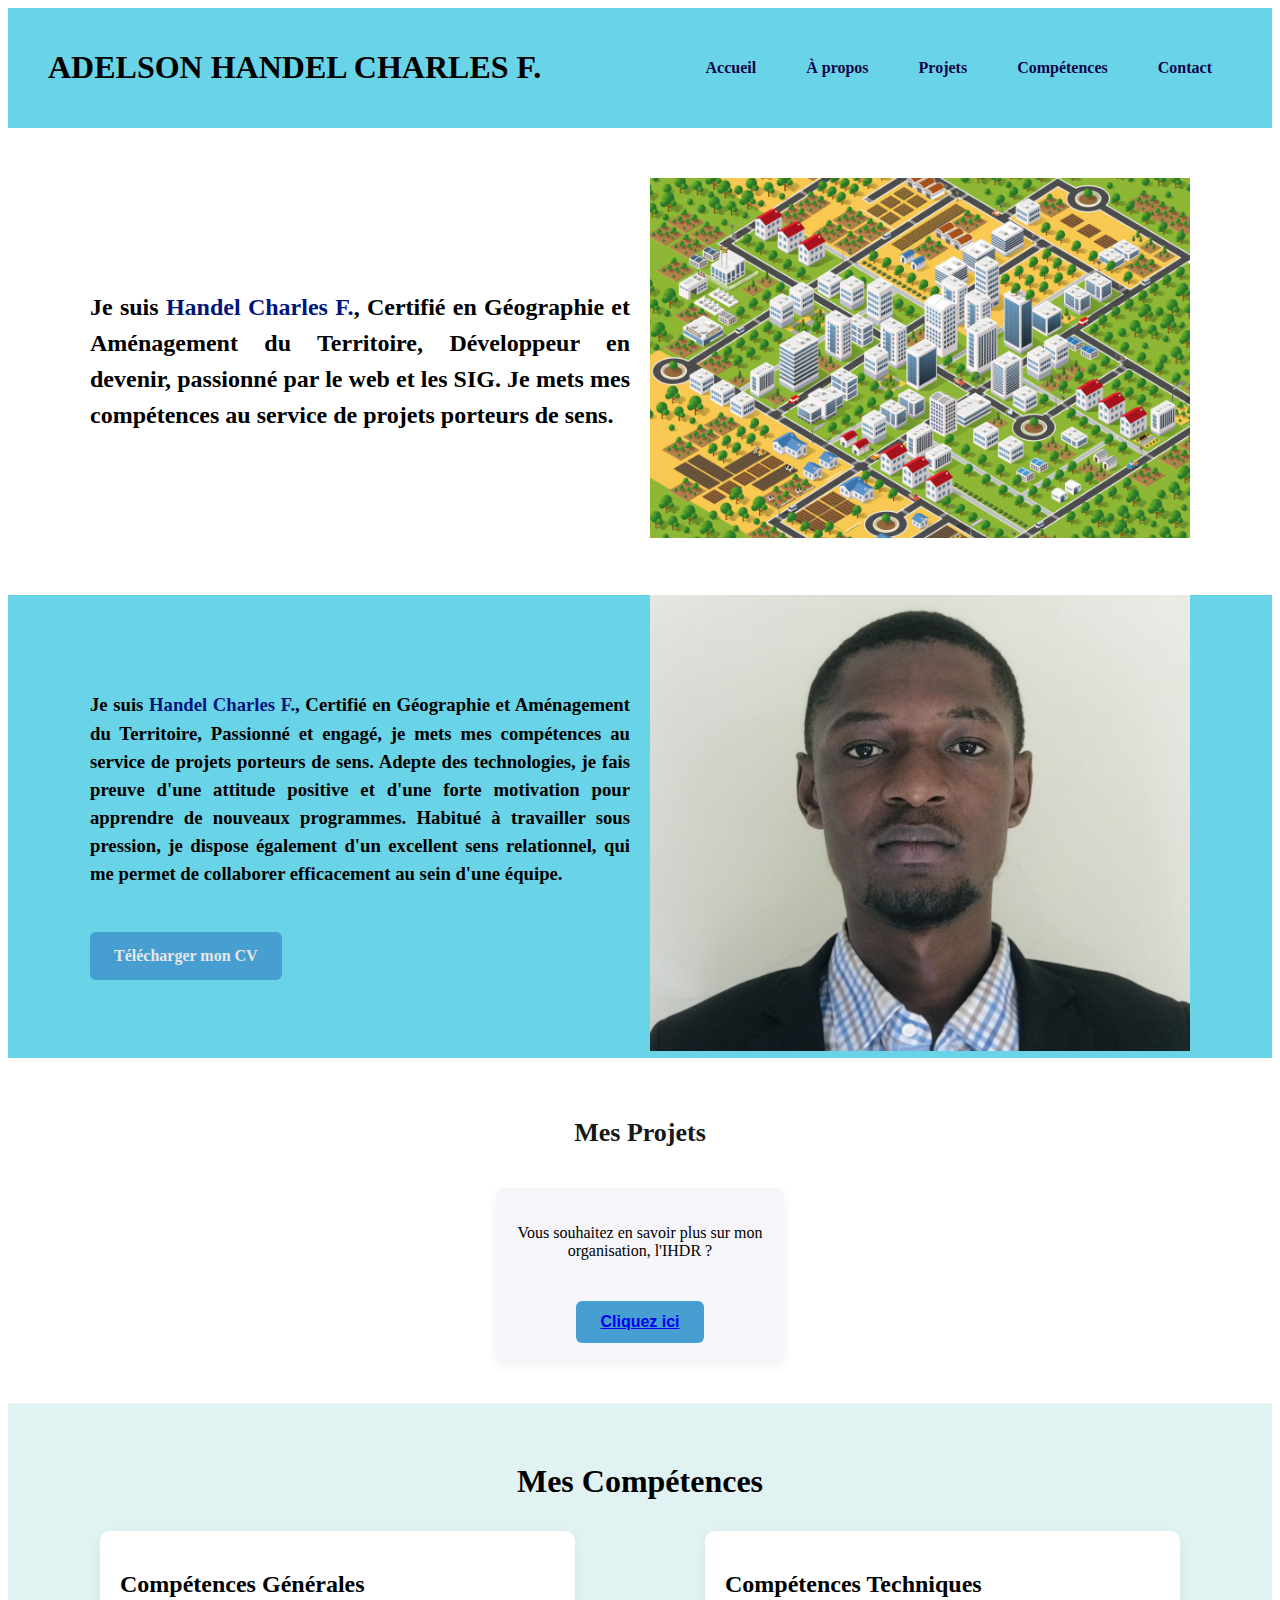
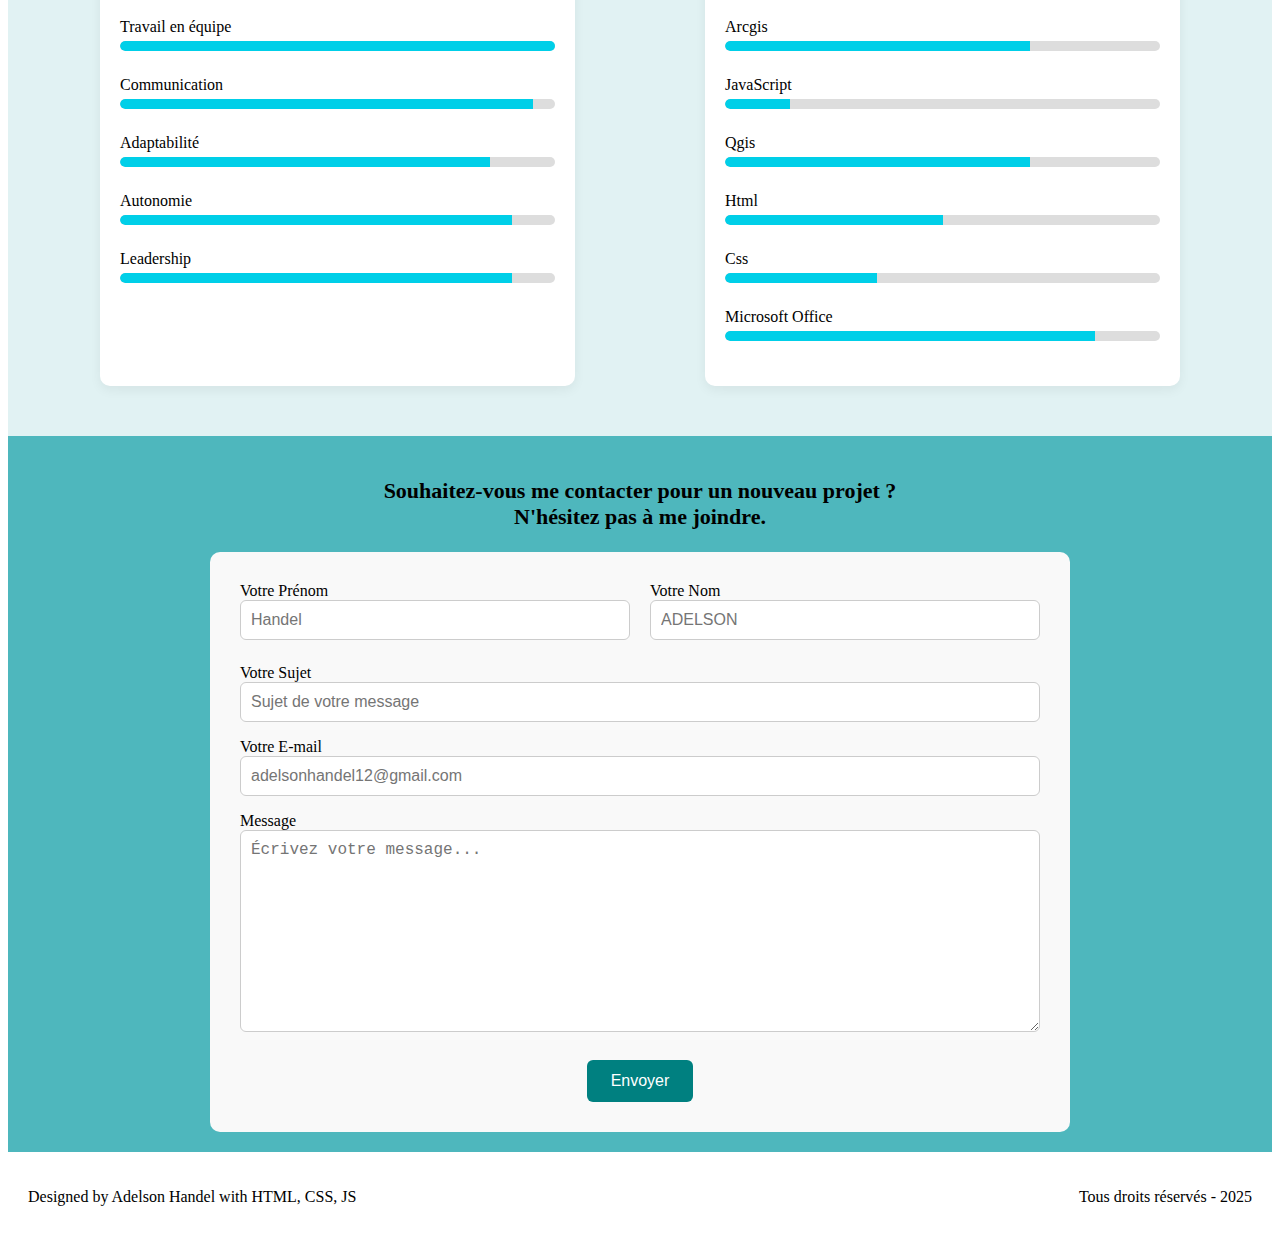
<file: index.html>
<!DOCTYPE html>
<html lang="fr">
<head>
    <meta charset="UTF-8">
    <meta name="viewport" content="width=device-width, initial-scale=1.0">
    <title>Adelson Handel</title>
    <link rel="stylesheet" href="portfolio.css"/>
    <script src="portfolio.js"></script>
</head>
<body>

<!-- Cette Partie concernera l'en tete, donc nous avons choisi comme lettre d pour les differents 
 classe qui reliera avec le CSS-->

    <section class="ad">
    <header class="ac">
       <nav class="aa">
      <h1>ADELSON <span> HANDEL CHARLES F.</span></h1>
      <ul class="ab">
        <li><a href=""><srong>Accueil</srong></a></li>
        <li><a href="Avant-propos.html">À propos</a></li>
        <li><a href="IHDR.html">Projets</a></li>
        <li><a href="">Compétences</a></li>
        <li><a href="Contact.html">Contact</a></li>
      </ul>
    </nav>
  </header>
  </section>



<!-- Pati sa a se pou 2em ak 3 em pati a ki preske menm -->

<section class="ba">
  <div class="bb">
  <div class="bc">
      <h2>Je suis <span class="bd"> Handel Charles F.</span>, Certifié en Géographie et Aménagement du Territoire, 
        Développeur en devenir, passionné par le web et les SIG.
        Je mets mes compétences au service de projets porteurs de sens.</h2>
  </div>
  <div class="be">
  <img src="amenagement.jpg" alt="amenagemengt">
  </div>
  </div>
</section>


<section class="ba1">
  <div class="bb">
  <div class="bc">
      <h3>Je suis <span class="bd"> Handel Charles F.</span>, Certifié en Géographie et Aménagement du Territoire, 
    Passionné et engagé, je mets mes compétences au service de projets porteurs de sens. Adepte des technologies, je fais preuve d'une attitude positive 
    et d'une forte motivation pour apprendre de nouveaux programmes. Habitué à travailler sous pression, 
    je dispose également d'un excellent sens relationnel, 
    qui me permet de collaborer efficacement au sein d'une équipe.</h3>

      <a href="CV Handel.pdf" class="bf" target="_blank">Télécharger mon CV</a>
   </div>
   <div class="be">
   <img src="ADELSON Handel Charles.jpg" alt="mon image">
   </div>
  </div>
</section>


  <!-- Pati ki pou pemet moun nan klike a pou l kapab al sou pwoje a -->

<section class="ca">
    <h2 class="cb">Mes Projets</h2>

    <div class="cc">
    <div class="cd">
        <p>Vous souhaitez en savoir plus sur mon organisation, l'IHDR ?</p>
        <button class="bf"><a href="IHDR.html" target="_blank"> Cliquez ici</a></button>
    </div>
    </div>
  </section>




<!--Pati ki pou mes competencess lan-->

  <section class="da">
  <h1 class="db">Mes Compétences</h1>
  <div class="dc">

    <section class="de">
      <h2> Compétences Générales </h2>

      <div class="dd"> Travail en équipe
        <div class="dg"><div class="df" style="width: 100%;"></div></div>
      </div>
      <div class="dd"> Communication
        <div class="dg"><div class="df" style="width: 95%;"></div></div>
      </div>
      <div class="dd">Adaptabilité
        <div class="dg"><div class="df" style="width: 85%;"></div></div>
      </div>
      <div class="dd"> Autonomie
        <div class="dg"><div class="df" style="width: 90%;"></div></div>
      </div>
      <div class="dd"> Leadership
        <div class="dg"><div class="df" style="width: 90%;"></div></div>
      </div>
    </section>

    <section class="de">
      <h2>Compétences Techniques</h2>

      <div class="dd">Arcgis
        <div class="dg"><div class="df" style="width: 70%;"></div></div>
      </div>
      <div class="dd">JavaScript
        <div class="dg"><div class="df" style="width: 15%;"></div></div>
      </div>
      <div class="dd">Qgis
        <div class="dg"><div class="df" style="width: 70%;"></div></div>
      </div>
      <div class="dd"> Html
        <div class="dg"><div class="df" style="width: 50%;"></div></div>
      </div>
      <div class="dd">Css
        <div class="dg"><div class="df" style="width: 35%;"></div></div>
      </div>
      <div class="dd">Microsoft Office
        <div class="dg"><div class="df" style="width: 85%;"></div></div>
      </div>
    </section>

  </div>
</section>

  


<!--Pati ki pou fomile a -->

  <section class="ea">
  <p class="eb">Souhaitez-vous me contacter pour un nouveau projet ?<br> 
    N'hésitez pas à me joindre.</p>

  <form id="la" action="https://formsubmit.co/adelsonhandel12@gmail.com" method="POST" onsubmit="return validerFormulaire()">

    <div class="ec">
      <div class="ed">
        <label for="prenom">Votre Prénom</label>
        <input type="text" id="prenom" placeholder="Handel" />
      </div>

      <div class="ed">
        <label for="nom">Votre Nom</label>
        <input type="text" id="nom" placeholder="ADELSON" />
      </div>
    </div>

    <div class="ed">
      <label for="sujet"> Votre Sujet</label>
      <input type="text" id="sujet" placeholder="Sujet de votre message" maxlength="180"/>
    </div>

    <div class="ed">
      <label for="Email">Votre E-mail</label>
      <input type="text" id="Email" placeholder="adelsonhandel12@gmail.com" maxlength="180"/>
    </div>

    <div class="ed">
      <label for="description"> Message </label>
      <textarea id="description" rows="10" cols="50" placeholder="Écrivez votre message..."></textarea>
    </div>

    <div class="ee">
    <button type="submit"><a href="adelsonhandel12@gmail.com"></a>Envoyer</button>
    </div>
  </form>
</section>





<!--Sa a se pye paj la -->
   <footer>
    <p class="ia"> Designed by Adelson Handel with HTML, CSS, JS</p>
    <p> Tous droits réservés - 2025</p>
   </footer> 
</body>
</html>
</file>
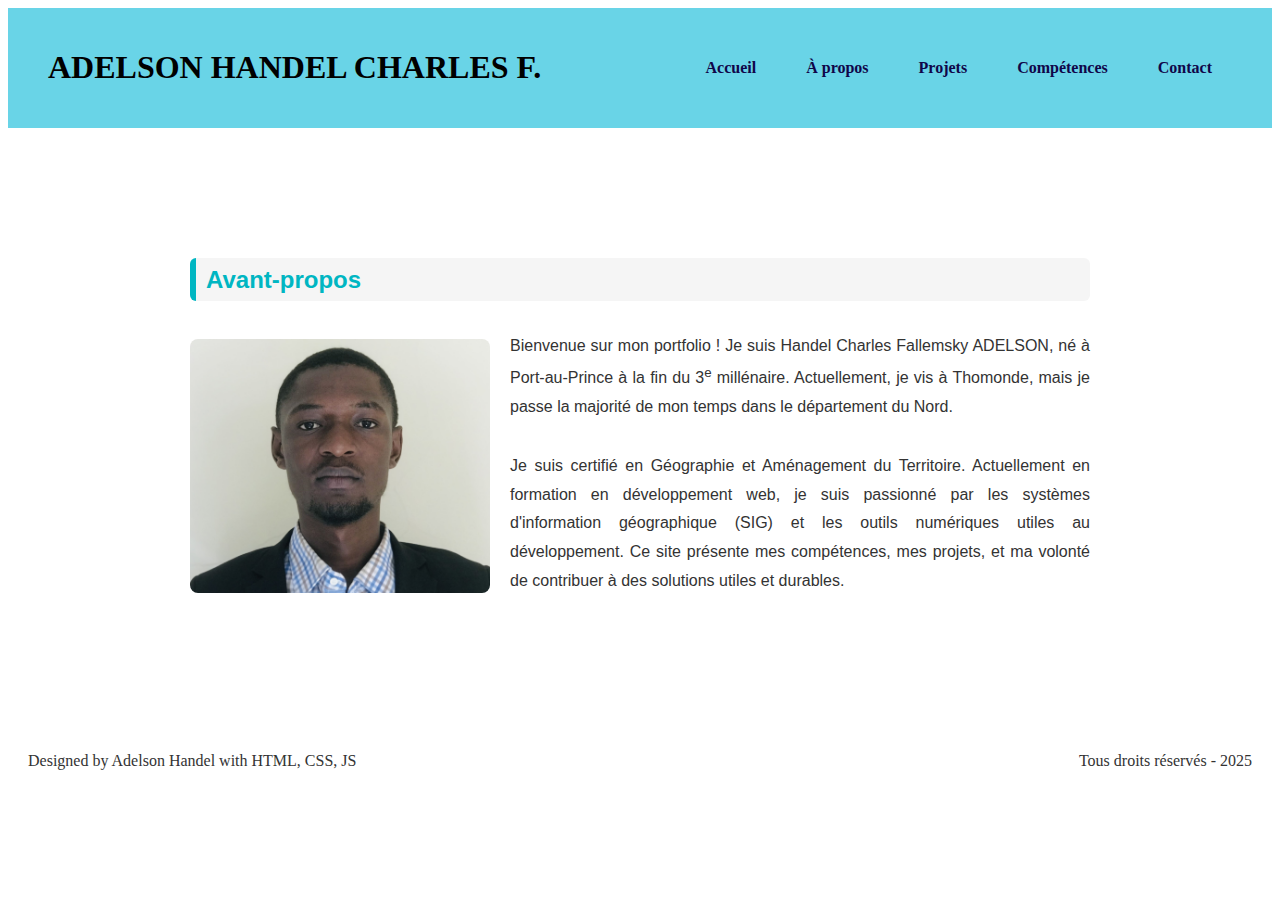
<file: Avant-propos.html>
<!DOCTYPE html>
<html lang="en">
<head>
    <meta charset="UTF-8">
    <meta name="viewport" content="width=device-width, initial-scale=1.0">
    <title>Avant-Propos</title>
    <link rel="stylesheet" href="Avant-propos.css">
</head>
<body>

    <!-- Cette Partie concernera l'en tete, donc nous avons choisi comme lettre A pour les differents 
 classe qui reliera avec le CSS-->

<section class="ad">
    <header class="ac">
       <nav class="aa">
      <h1>ADELSON <span> HANDEL CHARLES F.</span></h1>
      <ul class="ab">
        <li><a href="Portfolio.html"><srong>Accueil</srong></a></li>
        <li><a href="">À propos</a></li>
        <li><a href="IHDR.html">Projets</a></li>
        <li><a href="Portfolio.html">Compétences</a></li>
        <li><a href="Contact.html">Contact</a></li>
      </ul>
    </nav>
  </header>
  </section>

<!--Cette partie est la description et une image format passeport de moi-->

<section class="ba">
  <h2>Avant-propos</h2>
  <div class="bb">
    <div class="bc">
      <img src="ADELSON Handel Charles.jpg" alt="Développeur illustré">
    </div>
    <div class="bd">
       <p>
        Bienvenue sur mon portfolio ! Je suis Handel Charles Fallemsky ADELSON, né à Port-au-Prince à la fin du 3<sup>e</sup> millénaire.  
        Actuellement, je vis à Thomonde, mais je passe la majorité de mon temps dans le département du Nord.
      </p>
      <p>
        Je suis certifié en Géographie et Aménagement du Territoire. Actuellement en formation en développement web, je suis passionné par les systèmes d'information géographique (SIG)
        et les outils numériques utiles au développement. Ce site présente mes compétences, mes projets, et ma volonté de contribuer à des solutions utiles et durables.
      </p>
    </div>
  </div>
</section>

<!--Cette Partie est mon pied de page-->

   <footer>
    <p class="ia"> Designed by Adelson Handel with HTML, CSS, JS</p>
    <p> Tous droits réservés - 2025</p>
   </footer> 




</body>
</html>
</file>
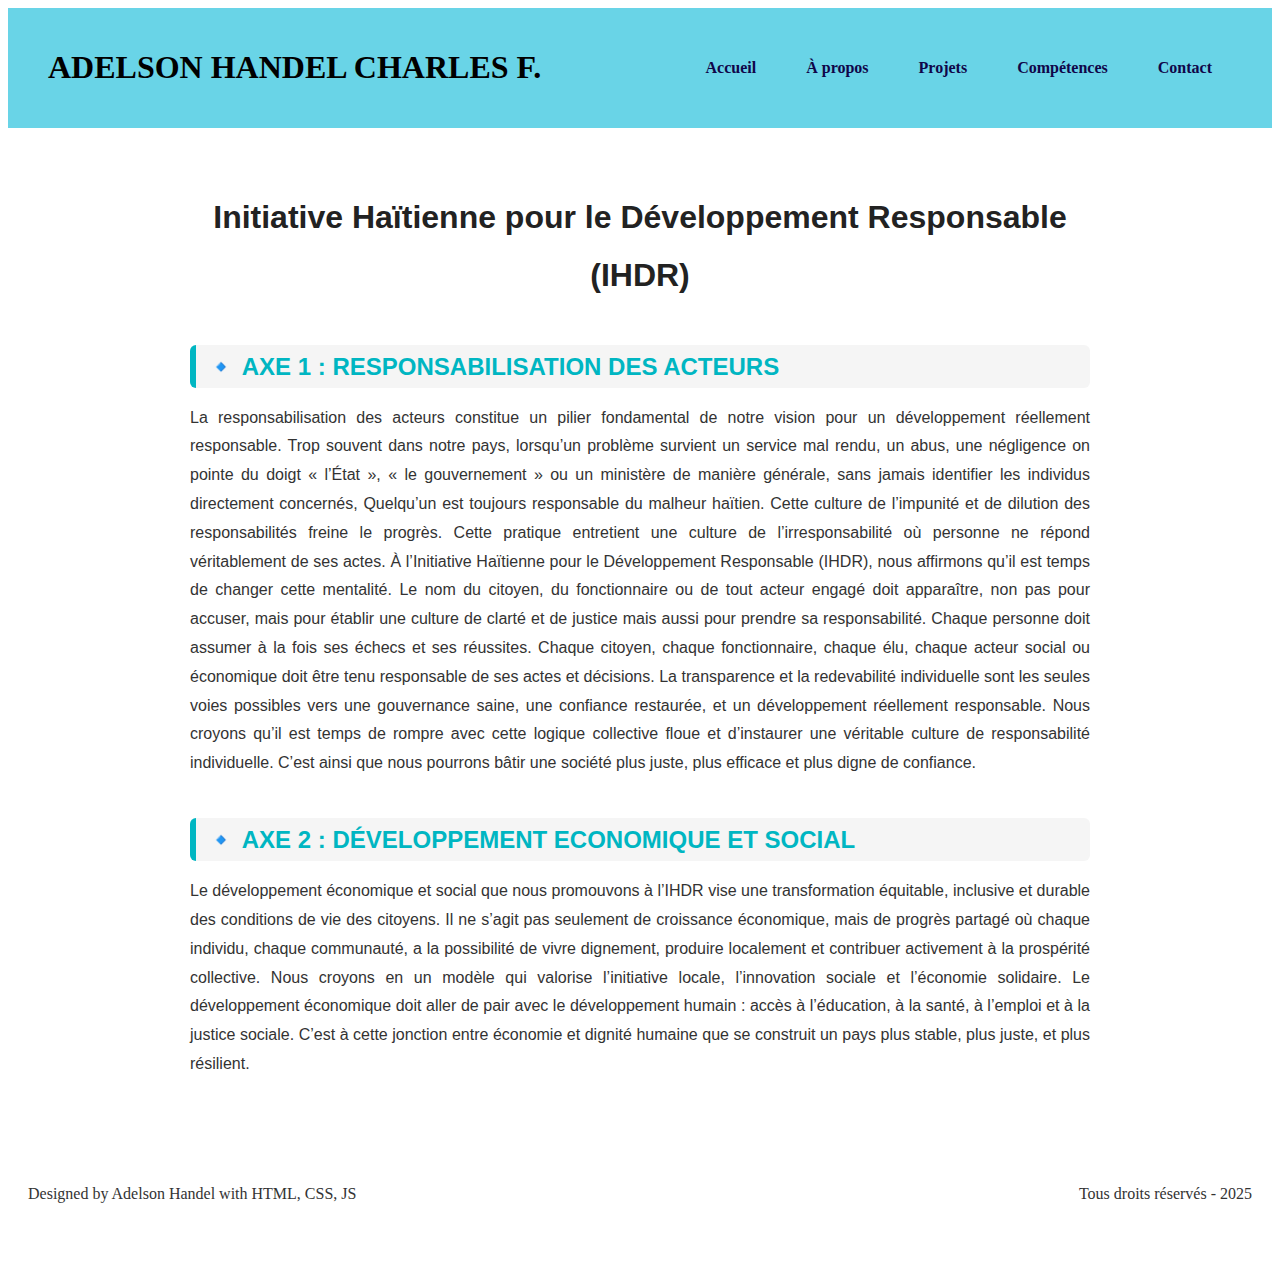
<file: IHDR.html>
<!DOCTYPE html>
<html lang="en">
<head>
    <meta charset="UTF-8">
    <meta name="viewport" content="width=device-width, initial-scale=1.0">
    <title>IHDR</title>
    <link rel="stylesheet" href="IHSR.css">
    <meta>
</head>
<body>

    <!-- Cette Partie concernera l'en tete, donc nous avons choisi comme lettre A pour les differents 
 classe qui reliera avec le CSS-->

     <section class="ad">
    <header class="ac">
       <nav class="aa">
      <h1>ADELSON <span> HANDEL CHARLES F.</span></h1>
      <ul class="ab">
        <li><a href="Portfolio.html"><srong>Accueil</srong></a></li>
        <li><a href="Avant-propos.html">À propos</a></li>
        <li><a href="">Projets</a></li>
        <li><a href="Portfolio.html">Compétences</a></li>
        <li><a href="Contact.html">Contact</a></li>
      </ul>
    </nav>
  </header>
  </section>

  <!--Prezantasyon IHDR-->

<section class="ba">

    <h1 class="bb"> Initiative Haïtienne pour le Développement Responsable (IHDR)</h1>

<h2>🔹 AXE 1 : RESPONSABILISATION DES ACTEURS</h2>
<p>
    La responsabilisation des acteurs constitue un pilier fondamental de notre vision pour un développement réellement responsable. 
    Trop souvent dans notre pays, lorsqu’un problème survient un service mal rendu, un abus, une négligence on pointe du doigt « l’État », 
    « le gouvernement » ou un ministère de manière générale, sans jamais identifier les individus directement concernés, Quelqu’un est toujours responsable du malheur haïtien. 
    Cette culture de l’impunité et de dilution des responsabilités freine le progrès. 
Cette pratique entretient une culture de l’irresponsabilité où personne ne répond véritablement de ses actes. 
À l’Initiative Haïtienne pour le Développement Responsable (IHDR), nous affirmons qu’il est temps de changer cette mentalité. 
Le nom du citoyen, du fonctionnaire ou de tout acteur engagé doit apparaître, non pas pour accuser, mais pour établir une culture de clarté et de justice mais aussi pour prendre sa responsabilité.
Chaque personne doit assumer à la fois ses échecs et ses réussites. Chaque citoyen, chaque fonctionnaire, chaque élu, chaque acteur social ou économique doit être tenu responsable de ses actes et décisions. 
La transparence et la redevabilité individuelle sont les seules voies possibles vers une gouvernance saine, une confiance restaurée, et un développement réellement responsable.
Nous croyons qu’il est temps de rompre avec cette logique collective floue et d’instaurer une véritable culture de responsabilité individuelle. C’est ainsi que nous pourrons bâtir une société plus juste, plus efficace et plus digne de confiance.
</p>

<h2>🔹 AXE 2 : DÉVELOPPEMENT ECONOMIQUE ET SOCIAL</h2>
<p>
    Le développement économique et social que nous promouvons à l’IHDR vise une transformation équitable, inclusive et durable des conditions de vie des citoyens. 
    Il ne s’agit pas seulement de croissance économique, mais de progrès partagé où chaque individu, chaque communauté, a la possibilité de vivre dignement, produire localement 
    et contribuer activement à la prospérité collective. 
Nous croyons en un modèle qui valorise l’initiative locale, l’innovation sociale et l’économie solidaire. 
Le développement économique doit aller de pair avec le développement humain : accès à l’éducation, à la santé, à l’emploi et à la justice sociale. 
C’est à cette jonction entre économie et dignité humaine que se construit un pays plus stable, plus juste, et plus résilient.
</p>
</section>


<!--Pye Paj la-->
   <footer>
    <p class="ia"> Designed by Adelson Handel with HTML, CSS, JS</p>
    <p> Tous droits réservés - 2025</p>
   </footer> 

</body>
</html>
</file>
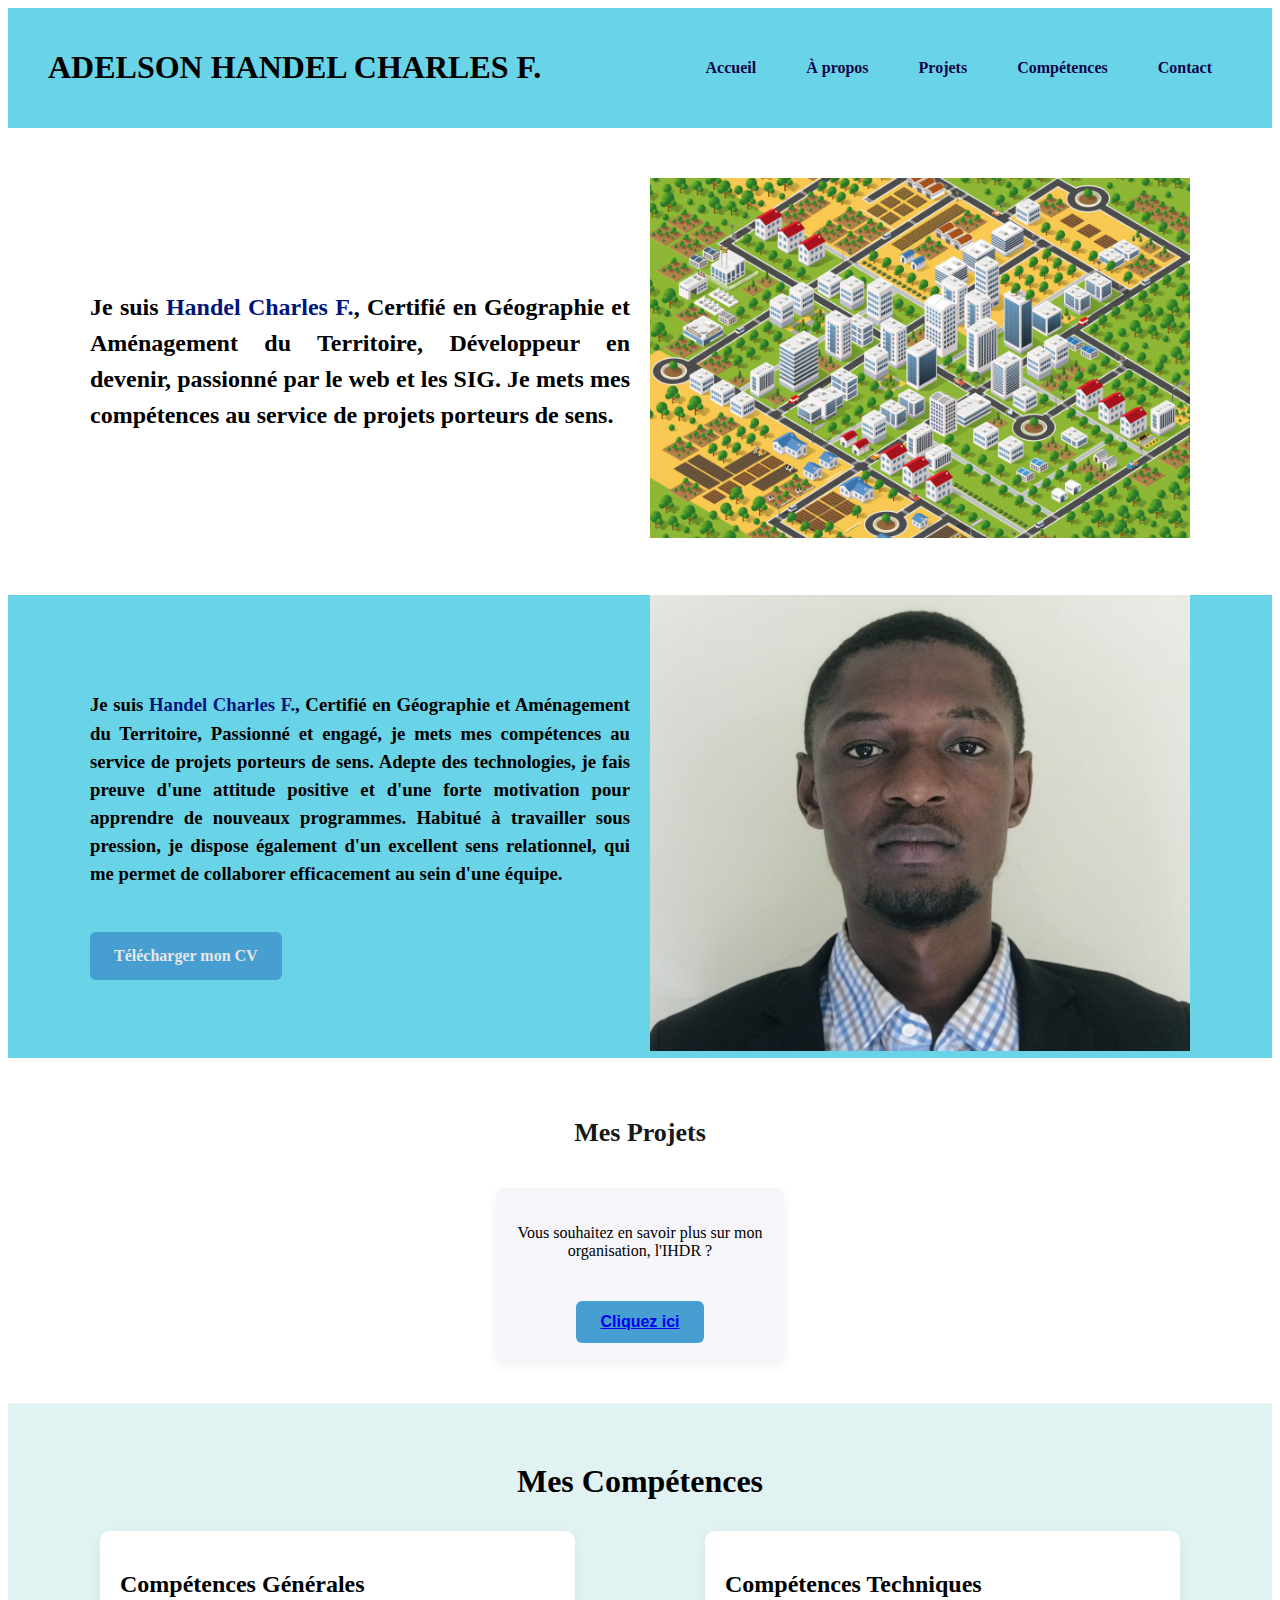
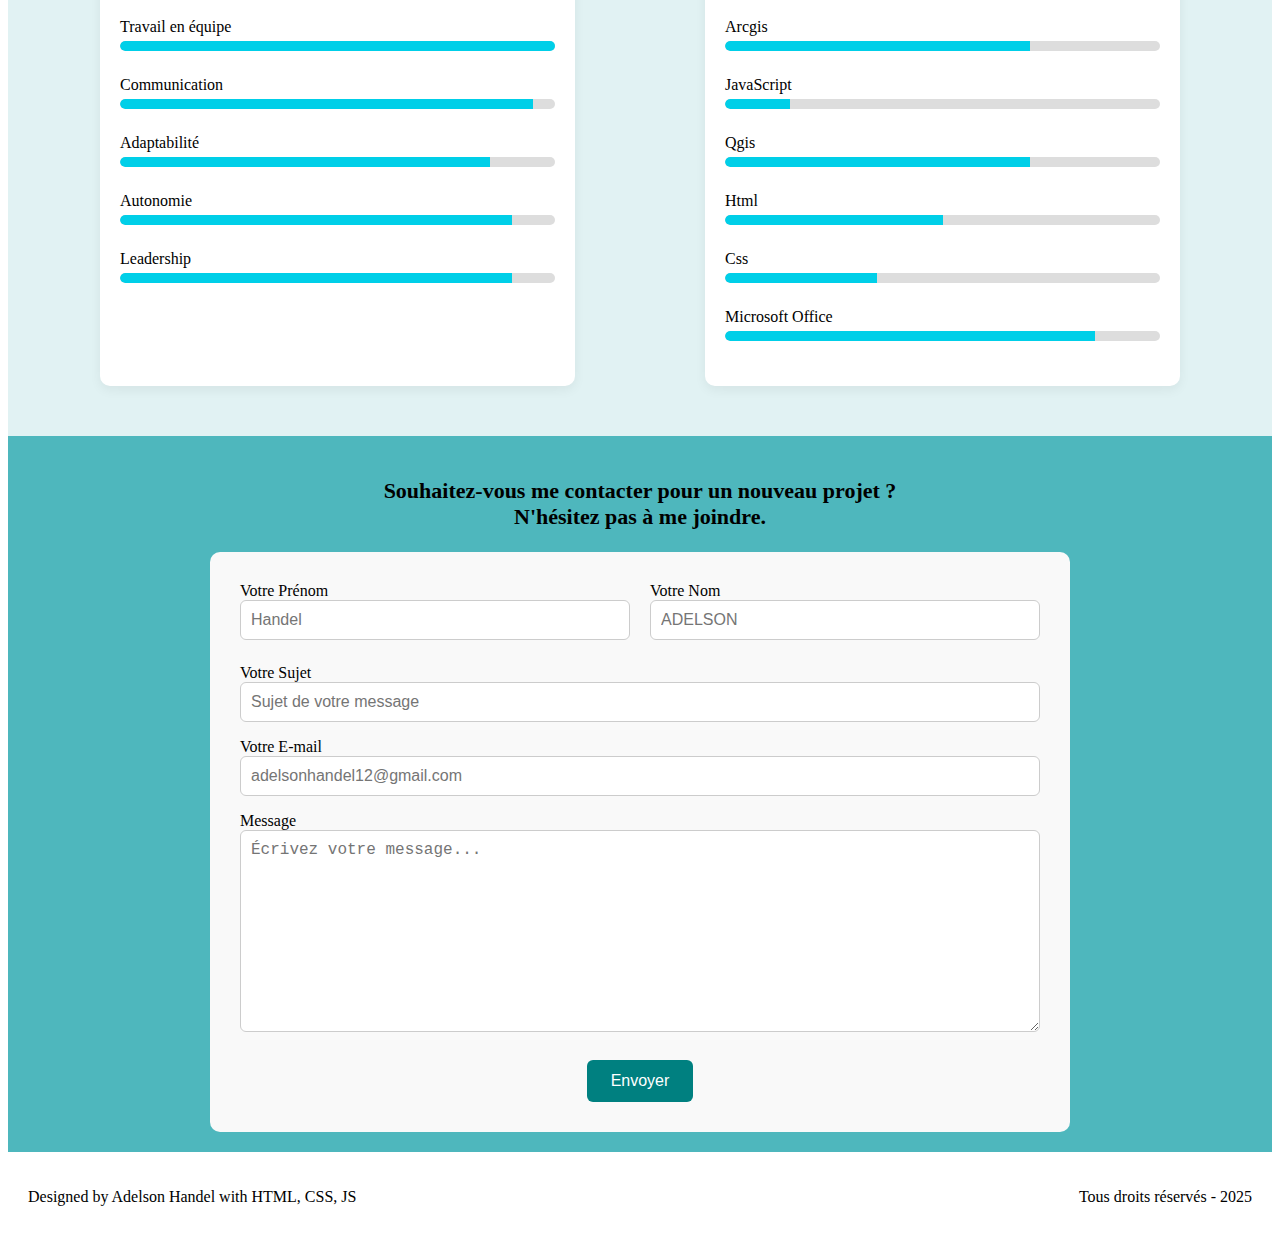
<file: Portfolio.html>
<!DOCTYPE html>
<html lang="fr">
<head>
    <meta charset="UTF-8">
    <meta name="viewport" content="width=device-width, initial-scale=1.0">
    <title>Adelson Handel</title>
    <link rel="stylesheet" href="portfolio.css"/>
    <script src="portfolio.js"></script>
</head>
<body>

<!-- Cette Partie concernera l'en tete, donc nous avons choisi comme lettre d pour les differents 
 classe qui reliera avec le CSS-->

    <section class="ad">
    <header class="ac">
       <nav class="aa">
      <h1>ADELSON <span> HANDEL CHARLES F.</span></h1>
      <ul class="ab">
        <li><a href=""><srong>Accueil</srong></a></li>
        <li><a href="Avant-propos.html">À propos</a></li>
        <li><a href="IHDR.html">Projets</a></li>
        <li><a href="">Compétences</a></li>
        <li><a href="Contact.html">Contact</a></li>
      </ul>
    </nav>
  </header>
  </section>



<!-- Pati sa a se pou 2em ak 3 em pati a ki preske menm -->

<section class="ba">
  <div class="bb">
  <div class="bc">
      <h2>Je suis <span class="bd"> Handel Charles F.</span>, Certifié en Géographie et Aménagement du Territoire, 
        Développeur en devenir, passionné par le web et les SIG.
        Je mets mes compétences au service de projets porteurs de sens.</h2>
  </div>
  <div class="be">
  <img src="amenagement.jpg" alt="amenagemengt">
  </div>
  </div>
</section>


<section class="ba1">
  <div class="bb">
  <div class="bc">
      <h3>Je suis <span class="bd"> Handel Charles F.</span>, Certifié en Géographie et Aménagement du Territoire, 
    Passionné et engagé, je mets mes compétences au service de projets porteurs de sens. Adepte des technologies, je fais preuve d'une attitude positive 
    et d'une forte motivation pour apprendre de nouveaux programmes. Habitué à travailler sous pression, 
    je dispose également d'un excellent sens relationnel, 
    qui me permet de collaborer efficacement au sein d'une équipe.</h3>

      <a href="CV Handel.pdf" class="bf" target="_blank">Télécharger mon CV</a>
   </div>
   <div class="be">
   <img src="ADELSON Handel Charles.jpg" alt="mon image">
   </div>
  </div>
</section>


  <!-- Pati ki pou pemet moun nan klike a pou l kapab al sou pwoje a -->

<section class="ca">
    <h2 class="cb">Mes Projets</h2>

    <div class="cc">
    <div class="cd">
        <p>Vous souhaitez en savoir plus sur mon organisation, l'IHDR ?</p>
        <button class="bf"><a href="IHDR.html" target="_blank"> Cliquez ici</a></button>
    </div>
    </div>
  </section>




<!--Pati ki pou mes competencess lan-->

  <section class="da">
  <h1 class="db">Mes Compétences</h1>
  <div class="dc">

    <section class="de">
      <h2> Compétences Générales </h2>

      <div class="dd"> Travail en équipe
        <div class="dg"><div class="df" style="width: 100%;"></div></div>
      </div>
      <div class="dd"> Communication
        <div class="dg"><div class="df" style="width: 95%;"></div></div>
      </div>
      <div class="dd">Adaptabilité
        <div class="dg"><div class="df" style="width: 85%;"></div></div>
      </div>
      <div class="dd"> Autonomie
        <div class="dg"><div class="df" style="width: 90%;"></div></div>
      </div>
      <div class="dd"> Leadership
        <div class="dg"><div class="df" style="width: 90%;"></div></div>
      </div>
    </section>

    <section class="de">
      <h2>Compétences Techniques</h2>

      <div class="dd">Arcgis
        <div class="dg"><div class="df" style="width: 70%;"></div></div>
      </div>
      <div class="dd">JavaScript
        <div class="dg"><div class="df" style="width: 15%;"></div></div>
      </div>
      <div class="dd">Qgis
        <div class="dg"><div class="df" style="width: 70%;"></div></div>
      </div>
      <div class="dd"> Html
        <div class="dg"><div class="df" style="width: 50%;"></div></div>
      </div>
      <div class="dd">Css
        <div class="dg"><div class="df" style="width: 35%;"></div></div>
      </div>
      <div class="dd">Microsoft Office
        <div class="dg"><div class="df" style="width: 85%;"></div></div>
      </div>
    </section>

  </div>
</section>

  


<!--Pati ki pou fomile a -->

  <section class="ea">
  <p class="eb">Souhaitez-vous me contacter pour un nouveau projet ?<br> 
    N'hésitez pas à me joindre.</p>

  <form id="la" onsubmit="return validerFormulaire()">

    <div class="ec">
      <div class="ed">
        <label for="prenom">Votre Prénom</label>
        <input type="text" id="prenom" placeholder="Handel" />
      </div>

      <div class="ed">
        <label for="nom">Votre Nom</label>
        <input type="text" id="nom" placeholder="ADELSON" />
      </div>
    </div>

    <div class="ed">
      <label for="sujet"> Votre Sujet</label>
      <input type="text" id="sujet" placeholder="Sujet de votre message" maxlength="180"/>
    </div>

    <div class="ed">
      <label for="Email">Votre E-mail</label>
      <input type="text" id="Email" placeholder="adelsonhandel12@gmail.com" maxlength="180"/>
    </div>

    <div class="ed">
      <label for="description"> Message </label>
      <textarea id="description" rows="10" cols="50" placeholder="Écrivez votre message..."></textarea>
    </div>

    <div class="ee">
    <button type="submit">Envoyer</button>
    </div>
  </form>
</section>





<!--Sa a se pye paj la -->
   <footer>
    <p class="ia"> Designed by Adelson Handel with HTML, CSS, JS</p>
    <p> Tous droits réservés - 2025</p>
   </footer> 
</body>
</html>
</file>
<file: portfolio.css>
section:hover {
  transform: scale(1.01);
  box-shadow: 0 10px 20px;
  transition: transform 0.3s ease, box-shadow 0.3s ease;
  cursor: pointer;
}

img:hover {
  transform: scale(1.01);
  box-shadow: 0 30px 30px;
  transition: transform 0.3s ease, box-shadow 0.3s ease;
  cursor: pointer;
}
/* Cette partie concerne les entetes pour les differents page la lettre A leurs ont attribuees*/
.aa {
  display: flex;
  justify-content: space-between;
  align-items: center;
}

.ab {
  list-style: none;
  display: flex;
  gap: 30px;
}

.ad {
  background-color: rgb(105, 212, 231);
  padding: 20px 40px;
}

.ab li a {
  color: rgb(16, 6, 73);
  text-decoration: none;
  font-weight: bold;
}

.ab li a:hover {
  border: 2px solid rgb(0, 0, 0) ;
  font-weight: bold;
  background-color: rgba(0, 216, 214, 0.1);
  color: rgb(255, 255, 255);
  display: inline-block;         
  width: 100px;                  
  text-align: center;            
  padding: 6px 0;                
}
.ab li a:last-child {
    margin-right: 20px ;
}




/* Pati sa a se pou 2em ak 3 em pati*/
.ba {
  padding: 50px 20px;
  text-align: justify;
}

.bb {
  max-width: 1100px;
  margin: auto;
  display: flex;
  align-items: center;
  justify-content: space-between;
  text-align: justify;
  flex-wrap: wrap; 
  gap: 20px;
  line-height: 1.5;
}

.bc {
  flex: 1;
  text-align: justify;
  min-width: 300px;
}

.bc h2 {
    text-align: justify;
}

.bc h1 {
  font-size: 28px;
  line-height: 1.6;
}

.bd {
  color: rgb(3, 21, 122);
}

.be {
  flex: 1;
  text-align: center;
  min-width: 250px;
}

.be img {
  max-width: 100%;
  height: auto;
}

.bf {
  display: inline-block;
  margin-top: 25px;
  background-color: rgb(70, 158, 209);
  color: rgb(230, 230, 230);
  padding: 12px 24px;
  text-decoration: none;
  font-weight: bold;
  border-radius: 6px;
  transition: background-color 0.3s ease;
}

.bf:hover {
  background-color: rgb(146, 176, 179);
}

.ba1 {
    background-color: rgb(105, 212, 231);
}



  /*Pati ki pou pemet moun nan klike a pou l kapab al sou pwoje a*/

.ca {
    background-color: rgb(255, 255, 255);
    gap: 20px;
     padding: 20px 40px;
}

.cb {
  text-align: center;
  color: rgb(23, 24, 24);
  font-size: 26px;
  margin: 40px 0 20px;
}


.cc {
  display: flex;
  flex-wrap: wrap;
  justify-content: center;
  gap: 20px;
  padding: 20px;
}

.cd {

  background-color: rgb(246, 246, 250);
  border-radius: 10px;
  padding: 20px;
  width: 250px;
  text-align: center;
  box-shadow: 0 4px 12px rgba(0, 0, 0, 0.05);
  transition: transform 0.3s ease;
}

.cd:hover {
  transform: translateY(-15px);
}



/*Pati mes competences lan*/


.da{
  background-color: rgb(225, 242, 243);
  padding: 20px 40px;
}

.db {
  text-align: center;
  font-size: 32px;
  font-weight: bold;
  margin-top: 40px;
  position: relative;
}

.dc {
  display: flex;
  justify-content: center;
  gap: 130px;
  width: 100%;
  max-width: 1100px;
  margin: 20px auto;
  padding: 10px;
  box-sizing: border-box;
}

.dd {
  margin-bottom: 25px;
  font-size: 16px;
}

.de {
  background-color: white;
  border-radius: 10px;
  padding: 20px;
  flex: 1 1 450px;
  box-shadow: 0 4px 12px rgba(0, 0, 0, 0.06);
}


.df {
  height: 100%;
  background: rgb(0, 207, 232);
  border-radius: 5px 0 0 5px;
  transition: width 0.8s ease;
}

.dg {
  height: 10px;
  background: #ddd;
  border-radius: 5px;
  margin-top: 5px;
  overflow: hidden;
}





/*Pati ki pou fomile a */

.ea {
  background-color: rgb(78, 183, 189);
  padding: 20px 40px;
}

.eb {
   text-decoration: none;
  font-weight: bold; 
  text-align: center;
  font-family: 'Times New Roman', Times, serif;
  font-size: 22px;
}

.ec {
  display: flex;
  gap: 20px;
  flex-wrap: wrap;
  margin-bottom: 8px;
}

.ed {
  flex: 1;
  display: flex;
  flex-direction: column;
  margin-bottom: 8px;
}

.ee {
  display: flex;
  justify-content: center;
  margin-top: 20px;
  }

  form {
  max-width: 800px;
  margin: auto;
  background: rgb(249, 249, 249);
  padding: 30px;
  border-radius: 10px;
}

button {
  background-color: rgb(0, 128, 128);
  color: white;
  padding: 12px 24px;
  border: none;
  border-radius: 6px;
  font-size: 16px;
  text-align: center;
  cursor: pointer;
}

button:hover {
  background-color: rgb(0, 153, 153);
}

input, textarea {
  padding: 10px;
  border-radius: 6px;
  border: 1px solid #ccc;
  font-size: 16px;
  box-sizing: border-box;
  width: 100%;
  margin-bottom: 8px;
}



/*Sa a se pye paj la */

footer {
  display: flex;
  justify-content: space-between; 
  align-items: center;            
  padding: 20px;
}
.ib {
  text-align: right;
  margin: 1px;
}


/* Se pou Telefon*/

@media screen and (max-width: 768px) {
  .aa {
    flex-direction: column;
    align-items: flex-start;
    gap: 20px;
  }

  .ab {
    flex-direction: column;
    gap: 10px;
  }

  .bb {
    flex-direction: column;
    text-align: center;
  }

  .dc {
    flex-direction: column;
    gap: 20px;
  }

  .ec {
    flex-direction: column;
  }

  form {
    padding: 20px;
  }

  footer {
    flex-direction: column;
    text-align: center;
    gap: 10px;
  }
}
</file>
<file: Avant-propos.css>
/* Cette partie concerne les entetes pour les differents page la lettre A leurs ont attribuees*/

.ad {
  background-color: rgb(105, 212, 231);
  padding: 20px 40px;
}


.aa {
  display: flex;
  justify-content: space-between;
  align-items: center;
}

.ab {
  list-style: none;
  display: flex;
  gap: 30px;
}


.ab li a {
  color: rgb(16, 6, 73);
  text-decoration: none;
  font-weight: bold;
}

.ab li a:hover {
  border: 2px solid rgb(0, 0, 0) ;
  font-weight: bold;
  background-color: rgba(0, 216, 214, 0.1);
  color: rgb(255, 255, 255);
  display: inline-block;         
  width: 100px;                  
  text-align: center;            
  padding: 6px 0;                
}
.ab li a:last-child {
    margin-right: 20px ;
}

/*Cette partie est pour mon decription et une image*/ 

.ba {
  font-family: 'Segoe UI', sans-serif;
  background-color: rgb(255, 255, 255);
  color: rgb(34, 34, 34);
  line-height: 1.8;
  padding: 90px 20px;
  max-width: 900px;
  justify-content: center;
  margin: auto;
}

h2 {
  font-size: 24px;
  color: rgb(0, 182, 194);
  margin-top: 40px;
  margin-bottom: 15px;
  font-weight: bold;
  border-left: 6px solid rgb(0, 182, 194);
  padding-left: 10px;
  background-color: rgb(245, 245, 245);
  border-radius: 6px;
}

p {
  font-size: 16px;
  color: rgb(51, 51, 51);
  text-align: justify;
  margin-bottom: 30px;
}

.bb {
  display: flex;
  flex-wrap: wrap; 
  align-items: center;
  gap: 20px;
}

.bc {
  flex: 1 1 40%;
  max-width: 300px;
}

.bc img {
  width: 100%;
  height: auto;
  border-radius: 8px;
}

.bd {
  flex: 1 1 60%;
  text-align: justify;
}

/* Pati sa a se pou pye paj yo*/

.ib {
  text-align: right;
  margin: 1px;
}
footer {
  display: flex;
  justify-content: space-between; 
  align-items: center;            
  padding: 20px;
}

/* Pou Telefon */
@media screen and (max-width: 768px) {
  .aa {
    flex-direction: column;
    align-items: flex-start;
    gap: 10px;
  }

  .ab {
    flex-direction: column;
    gap: 8px;
  }

  .bb {
    flex-direction: column;
    align-items: center;
    text-align: center;
  }

  .bc img {
    width: 100%;
    max-width: 250px;
    height: auto;
  }
   .bd {
    padding: 0 10px;
  }

  footer {
    flex-direction: column;
    text-align: center;
    gap: 10px;
  }

}
</file>
<file: IHSR.css>
/* Cette partie concerne les entetes pour les differents page la lettre A leurs ont attribuees*/

.ad {
  background-color: rgb(105, 212, 231);
  padding: 20px 40px;
}


.aa {
  display: flex;
  justify-content: space-between;
  align-items: center;
}

.ab {
  list-style: none;
  display: flex;
  gap: 30px;
}


.ab li a {
  color: rgb(16, 6, 73);
  text-decoration: none;
  font-weight: bold;
}

.ab li a:hover {
  border: 2px solid rgb(0, 0, 0) ;
  font-weight: bold;
  background-color: rgba(0, 216, 214, 0.1);
  color: rgb(255, 255, 255);
  display: inline-block;         
  width: 100px;                  
  text-align: center;            
  padding: 6px 0;                
}
.ab li a:last-child {
    margin-right: 20px ;
}



/*Pati sa a konsene prezantasyon kod pou pwoje IHDR la*/
.ba {
  font-family: 'Segoe UI', sans-serif;
  background-color: lab(100% 0.01 -0.01);
  color: rgb(34, 34, 34);
  line-height: 1.8;
  padding: 40px 20px;
  max-width: 900px;
  margin: auto;
}

.bb {
    text-align: center ;
    font-family: Verdana, Geneva, Tahoma, sans-serif;
}

h2 {
  font-size: 24px;
  color: rgb(0, 182, 194);
  margin-top: 40px;
  margin-bottom: 15px;
  font-weight: bold;
  border-left: 6px solid rgb(0, 182, 194);
  padding-left: 10px;
  background-color: rgb(245, 245, 245);
  border-radius: 6px;
}

p {
  font-size: 16px;
  color: rgb(51, 51, 51);
  text-align: justify;
  margin-bottom: 30px;
}



/*'est pour le pied de page*/
.ib {
  text-align: right;
  margin: 1px;
}
footer {
  display: flex;
  justify-content: space-between; 
  align-items: center;            
  padding: 20px;
}

@media (max-width: 768px) {
  .aa {
    flex-direction: column;
    align-items: flex-start;
  }

  .ab {
    flex-direction: column;
    gap: 10px;
  }

  .bb {
    font-size: 22px;
  }

  .ba h2 {
    font-size: 20px;
  }

  .ba p {
    font-size: 15px;
  }
  footer {
    flex-direction: column;
    text-align: center;
    gap: 10px;
  }

}
</file>
